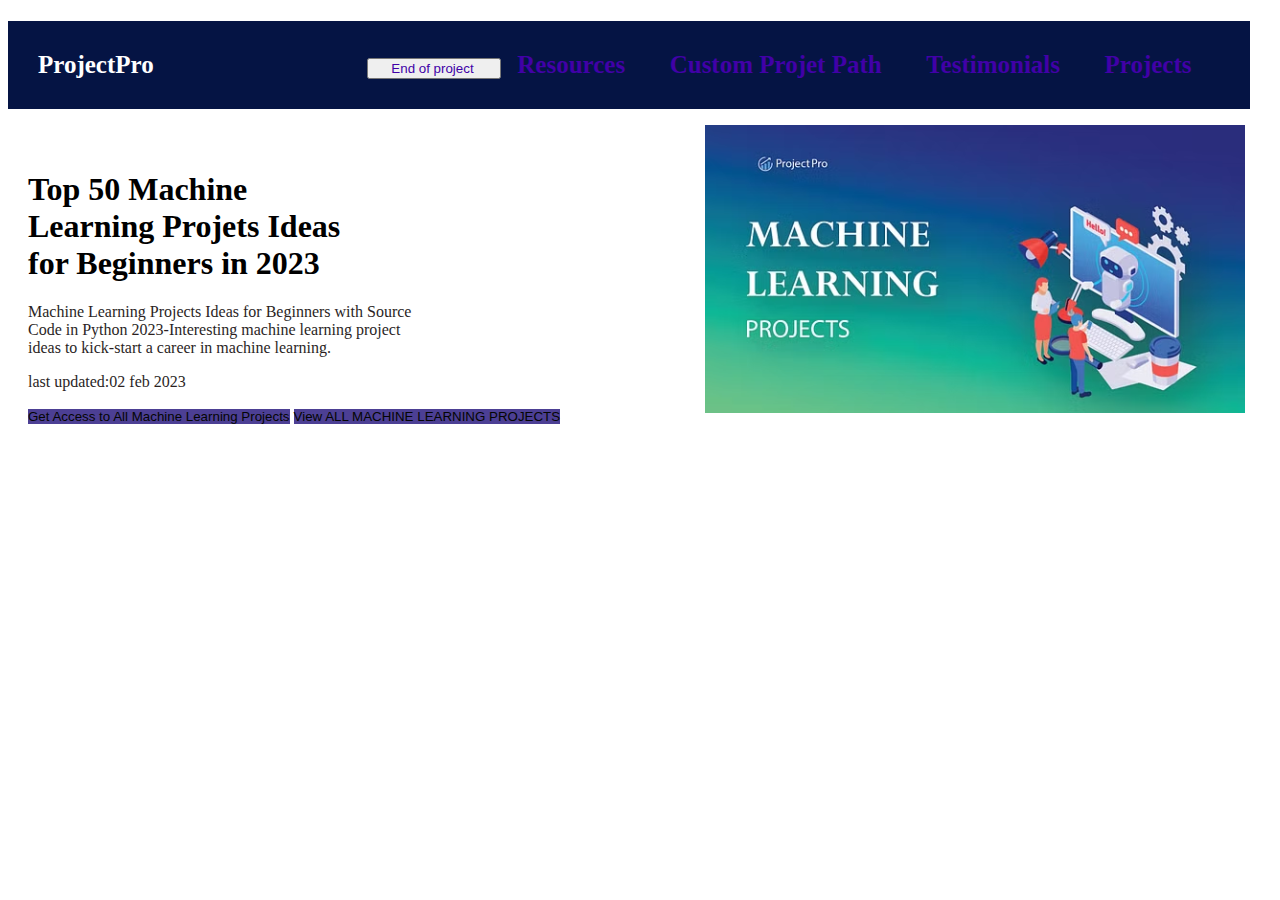
<file: index.html>
<!DOCTYPE html>
<html lang="en">
<head>
    <meta charset="UTF-8">
    <meta http-equiv="X-UA-Compatible" content="IE=edge">
    <meta name="viewport" content="width=device-width, initial-scale=1.0">
    <link rel="stylesheet" href="ml.css">
    <title>Machine learning projects</title>
</head>
<body>
    <nav class="link">
        <h2> ProjectPro 
         <li><a href =" #"> Projects &nbsp;</a><li>
         <li><a href =" #">Testimonials &nbsp;</a></li>
         <li> <a href =" #">Custom Projet Path &nbsp;</a></li>
         <li> <a href =" #">Resources &nbsp;</a></li>
         <li><button><a href="#">End of project</a>&nbsp;</button></li>
    </h2></nav>
         <div class="box">
                    <h1>Top 50 Machine<br> Learning Projets Ideas<br> for Beginners in 2023</h1>
                    <p>Machine Learning Projects Ideas for Beginners with Source<br> Code in Python 2023-Interesting machine learning project<br> ideas to kick-start a career in machine learning.</p>
                    <p>last updated:02 feb 2023</p>
                    <button >Get Access to All Machine Learning Projects</button>
                    <button >View ALL MACHINE LEARNING PROJECTS </button>  
                <div class="image"><img src="ml.png" align="right"></div>
         </div>
</body>
</html>
</file>
<file: ml.css>
body{
    margin-right: 15px;
}
nav a*link {
    margin-right: 13px;
    display: block;
    display:flex;
}
h1{
    color: black;
}
nav h2{
    background-color: rgb(5, 20, 68);
    color:white;
    padding: 30px;
    font-size:25px;
    margin-right: 15px;
    border: none;
}
div p{
color:rgb(43, 31, 31)
}
.box button { padding :0%;
    background-color: rgb(76, 63, 148);
    color: rgb(4, 5, 3);
    margin: 0%;
    border:15px;
    display: flex;
    display: inline;
    border: none;
}

.link{
    list-style-type: none;
    padding: 0%;
    margin: 0%;
}
li{
    float:right;
}
li a{
    color: rgb(65, 1, 167);
    text-align: right;
    padding: 14px 16px;
    text-decoration: none;
    
}
.box{
    align:inline-block;
    padding: 20px;

}
.image{
    margin-top:-300px ;
    padding-bottom: 500px;
}
</file>
